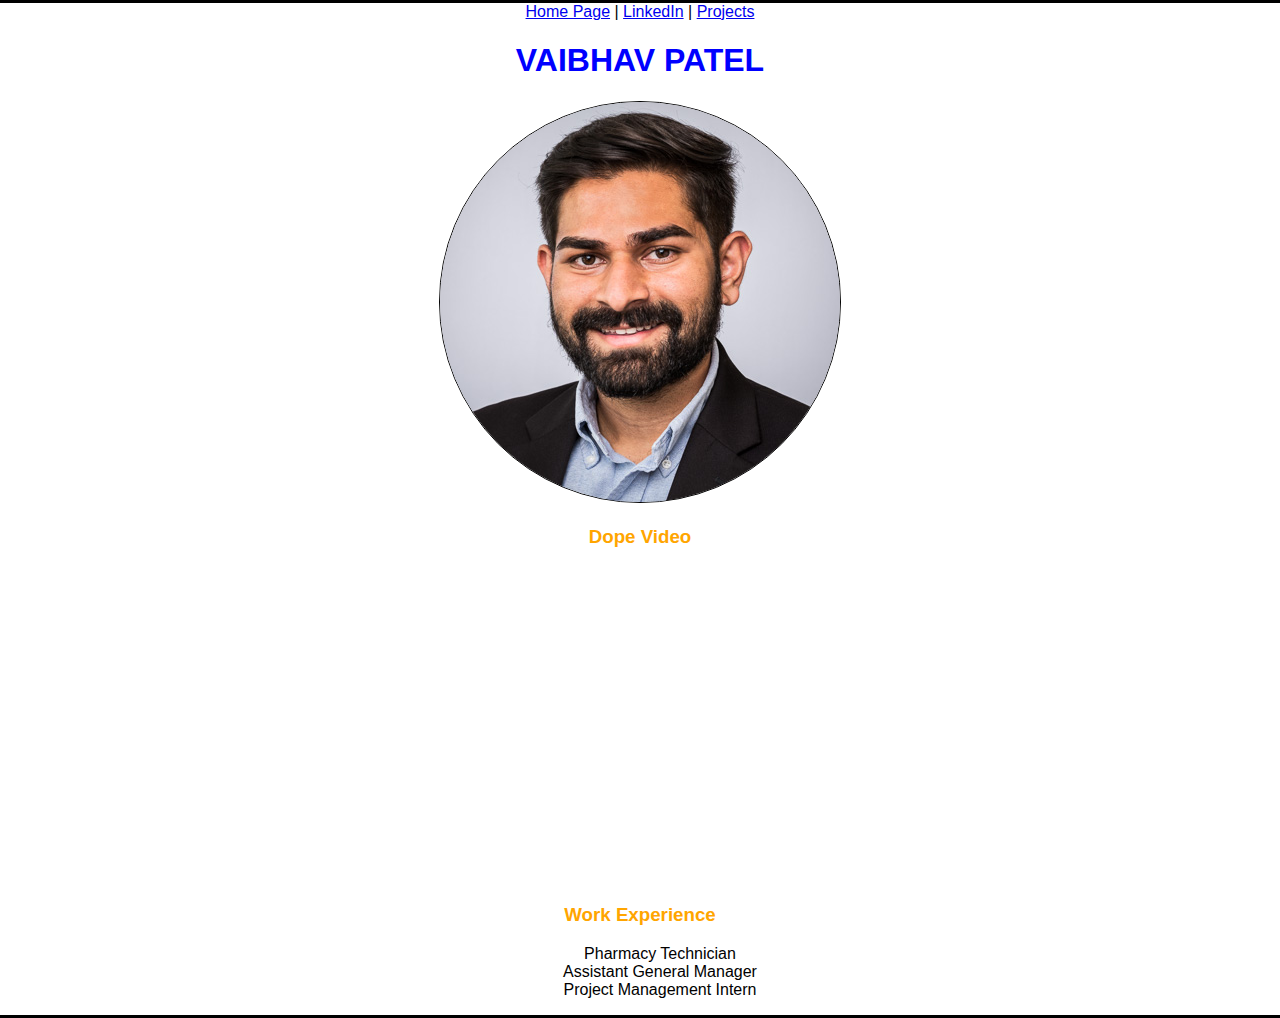
<file: resume_page/index.html>
<!DOCTYPE html>
<html lang="en" dir="ltr">
  <head>
    <meta charset="utf-8">
    <link rel="stylesheet" href="styles.css">
    <title></title>
  </head>
  <body>

    <nav>
      <a href="index.html">Home Page</a> |
      <a href="https://www.linkedin.com/in/vaibhav-patel/">LinkedIn</a> |
      <a href="projects.html">Projects</a>
    </nav>

    <h1>Vaibhav Patel</h1>

    <img src="hs.jpg" alt="Profile Picture">

    <h3>Dope Video</h3>

    <iframe width="560" height="315" src="https://www.youtube.com/embed/L9VBpbnXhWk?autoplay=1" frameborder="0" allow="autoplay=1; encrypted-media" allowfullscreen></iframe>


<h3>Work Experience</h3>

<ul>
  <li>Pharmacy Technician</li>
  <li>Assistant General Manager</li>
  <li>Project Management Intern</li>
</ul>

  </body>
</html>
</file>
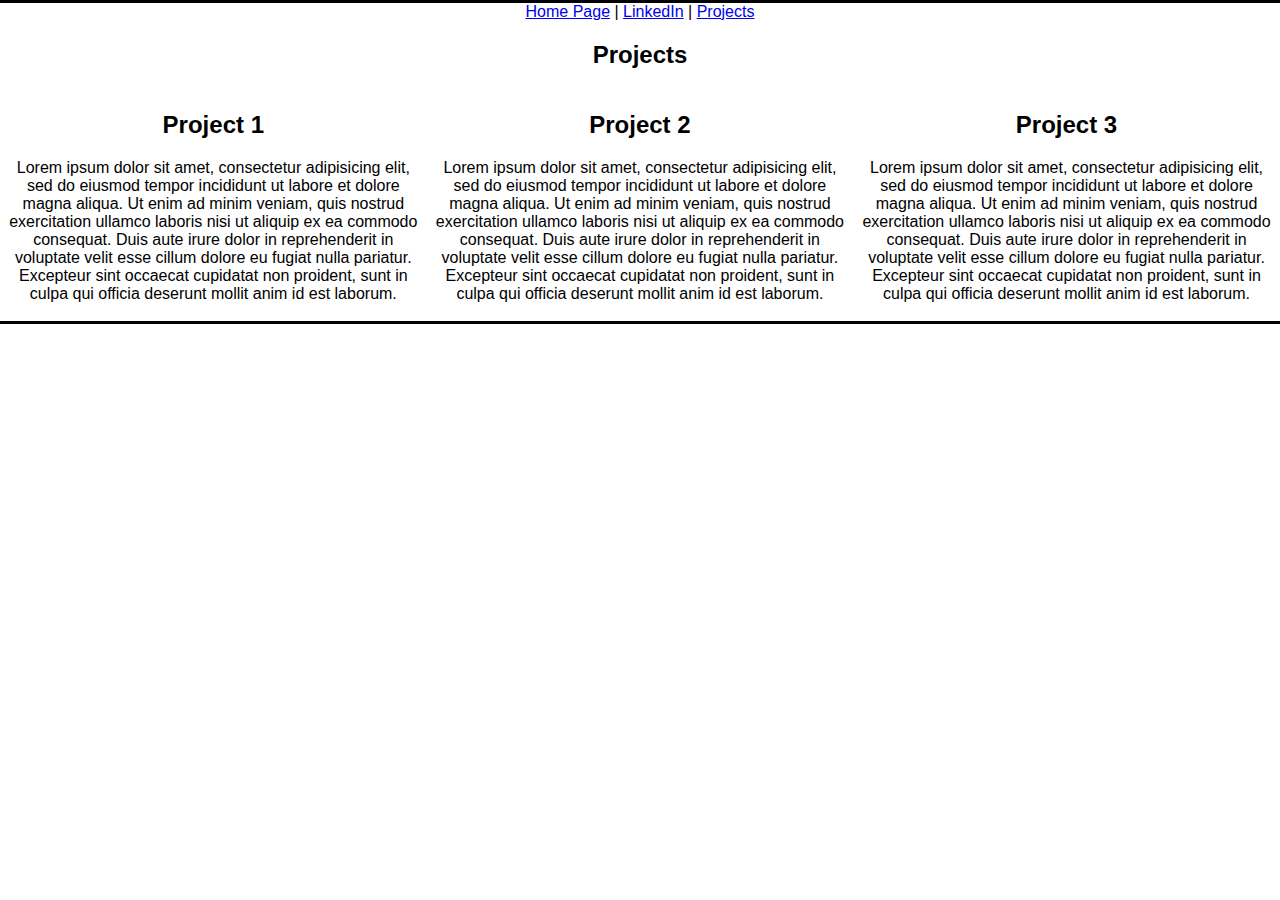
<file: resume_page/projects.html>
<!DOCTYPE html>
<html lang="en" dir="ltr">
  <head>
    <meta charset="utf-8">
    <title>Projects</title>
    <link rel="stylesheet" href="styles.css">
    <style media="screen">
    * {
      box-sizing: border-box;
      } 
    </style>
  </head>
  <body>
    <nav>
      <a href="index.html">Home Page</a> |
      <a href="https://www.linkedin.com/in/vaibhav-patel/">LinkedIn</a> |
      <a href="projects.html">Projects</a>
    </nav>

    <h2>Projects</h2>

    <div class="row">
      <div class="column" class="one">
        <h2>Project 1</h2>
        <p>Lorem ipsum dolor sit amet, consectetur adipisicing elit, sed do eiusmod tempor incididunt ut labore et dolore magna aliqua. Ut enim ad minim veniam, quis nostrud exercitation ullamco laboris nisi ut aliquip ex ea commodo consequat. Duis aute irure dolor in reprehenderit in voluptate velit esse cillum dolore eu fugiat nulla pariatur. Excepteur sint occaecat cupidatat non proident, sunt in culpa qui officia deserunt mollit anim id est laborum.</p>
      </div>
      <div class="column" class="two">
        <h2>Project 2</h2>
        <p>Lorem ipsum dolor sit amet, consectetur adipisicing elit, sed do eiusmod tempor incididunt ut labore et dolore magna aliqua. Ut enim ad minim veniam, quis nostrud exercitation ullamco laboris nisi ut aliquip ex ea commodo consequat. Duis aute irure dolor in reprehenderit in voluptate velit esse cillum dolore eu fugiat nulla pariatur. Excepteur sint occaecat cupidatat non proident, sunt in culpa qui officia deserunt mollit anim id est laborum.</p>
      </div>
      <div class="column" class="three">
        <h2>Project 3</h2>
        <p>Lorem ipsum dolor sit amet, consectetur adipisicing elit, sed do eiusmod tempor incididunt ut labore et dolore magna aliqua. Ut enim ad minim veniam, quis nostrud exercitation ullamco laboris nisi ut aliquip ex ea commodo consequat. Duis aute irure dolor in reprehenderit in voluptate velit esse cillum dolore eu fugiat nulla pariatur. Excepteur sint occaecat cupidatat non proident, sunt in culpa qui officia deserunt mollit anim id est laborum.</p>
      </div>
    </div>

  </body>
</html>
</file>
<file: resume_page/styles.css>
body {
  text-align: center;
  margin: auto;
  font-family: Tahoma, Geneva, sans-serif;
  border-top: 3px solid black;
  border-bottom: 3px solid black;
}

h1 {
  color: Blue;
  text-transform: uppercase;

}

h3 {
  color: Orange;
}

ul li {
list-style-type: none;
}

img {
  border: 1px solid black;
  border-radius: 300px;
}

.column {
  margin:0 auto;
  width:33.33%;
  float: left;
  padding:2px;
  text-align: center;
}

.row:after {
    content: "";
    display: table;
    clear: both;
}

.one {
  background-color: blue;
}

.three {
  background: pink;
}
</file>
